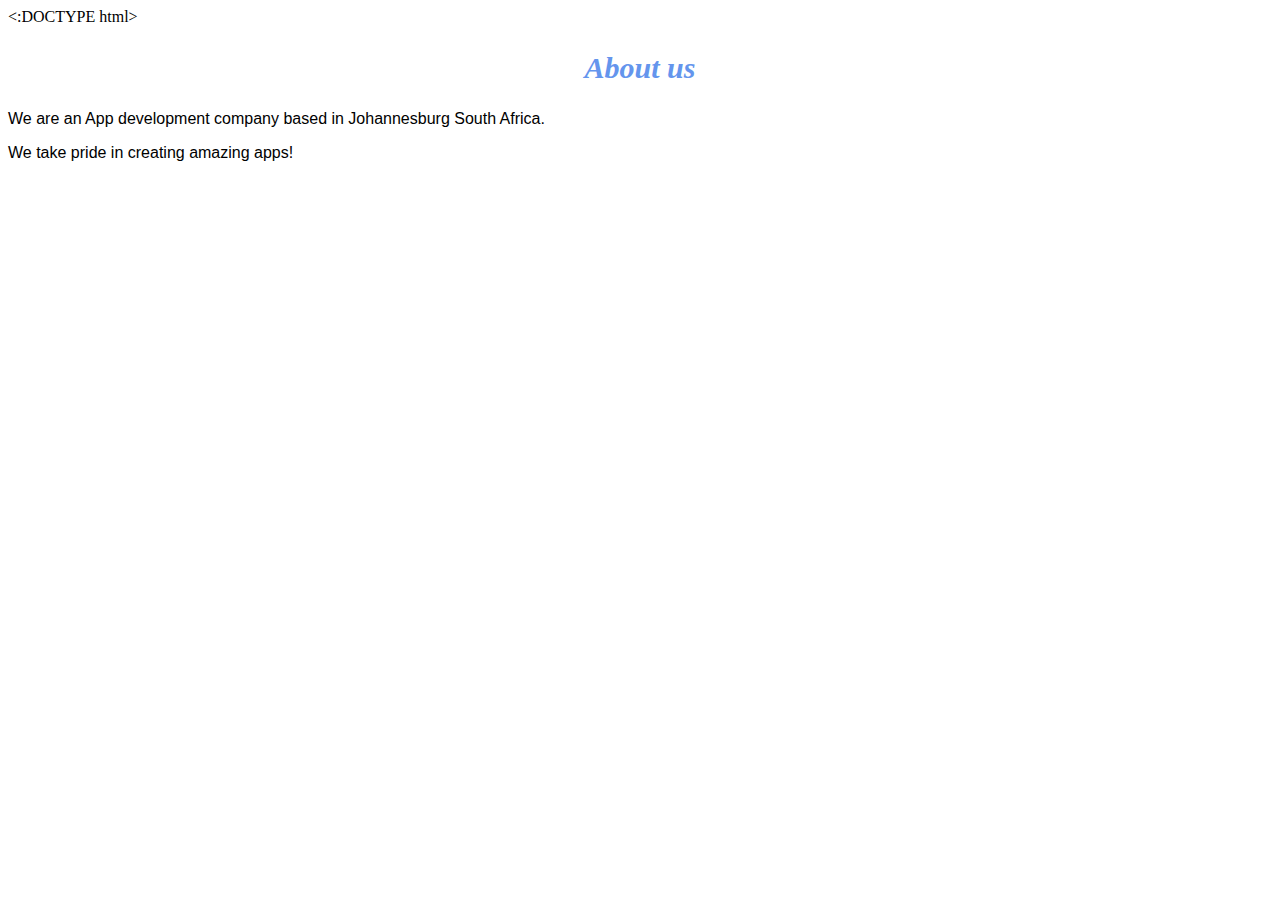
<file: about.html>
<:DOCTYPE html>
<html>
    <head>
        <link rel="stylesheet" href="style.css">
    </head>
    <body>
        <h2> About us</h2>
        <p>We are an App development company based in Johannesburg South Africa.</p>
        <p>We take pride in creating amazing apps!</p>
    </body>
        </html>
</file>
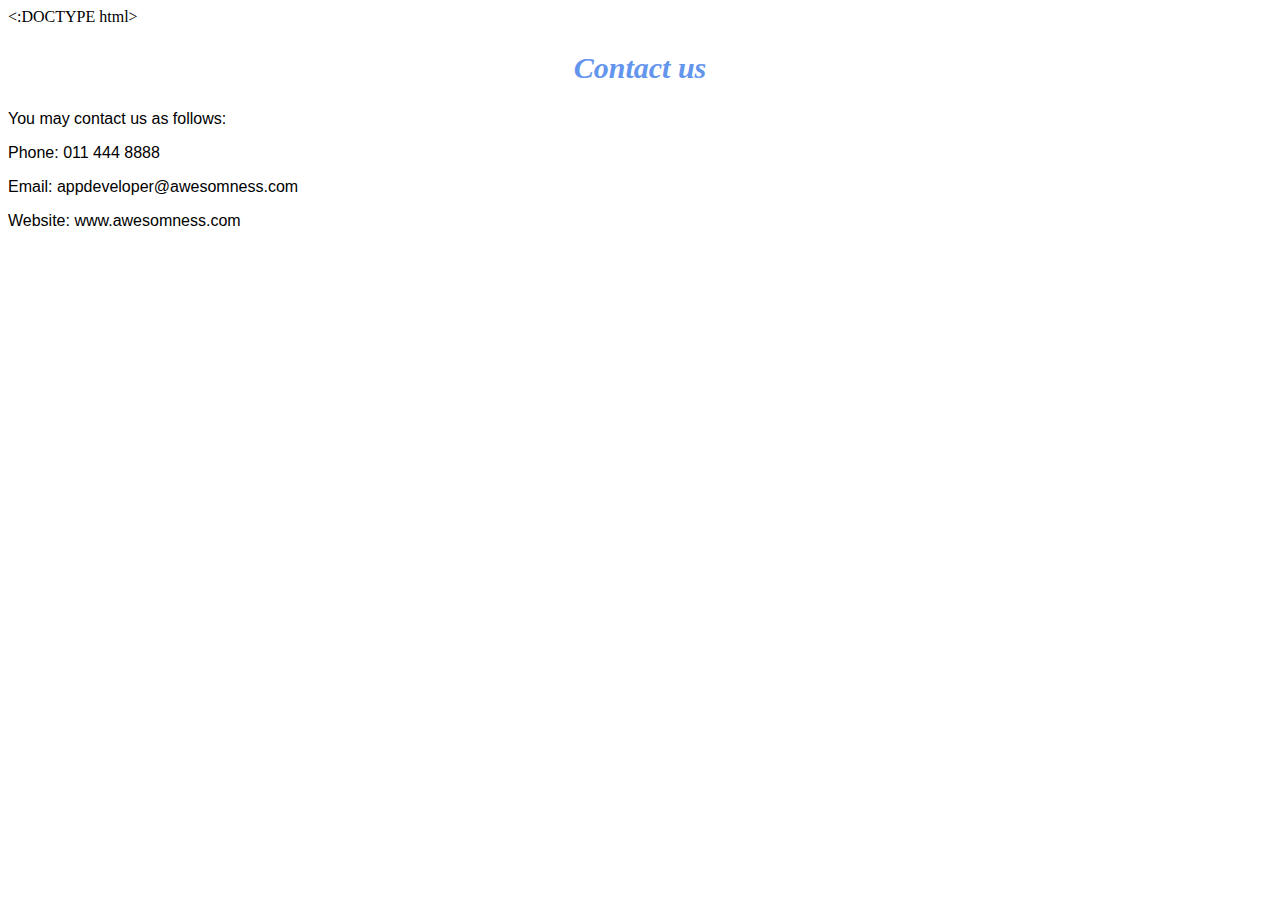
<file: contact.html>
<:DOCTYPE html>
<html>
    <head>
        <link rel="stylesheet" href="style.css">
    </head>
    <body>
        <h2> Contact us</h2>
        <p>You may contact us as follows:</p>
        <p>Phone: 011 444 8888</p>
        <p>Email: appdeveloper@awesomness.com</p>
        <p>Website: www.awesomness.com</p>
    </body>
        </html>
</file>
<file: style.css>
.gallery img{
    width: 100%;
}

h2{
    font-family: Impact, fantasy;
    text-align: center;
    font-size: 30px;
    color: cornflowerblue;
    font-style: italic
}

h4{
    font-family: Impact, fantasy;
    font-size: 20px;
    font-style: italic;
    color: cornflowerblue
}

p{
    font-family: Helvetica, sans-serif;
}

#menu{
    width:100%;
        height: 40px;
    background-color: cornflowerblue;
    padding-top: 12px;
}

#menu a{
color: #ffffff;
font-family: Helvetica, sans-serif;
font-size: 18px;
text-decoration: none;
font-weight: 800;
    
padding-left: 20px;
    padding-right: 20px;
    
    #menu a:hover{
        color: 5077bd;
    }
</file>
